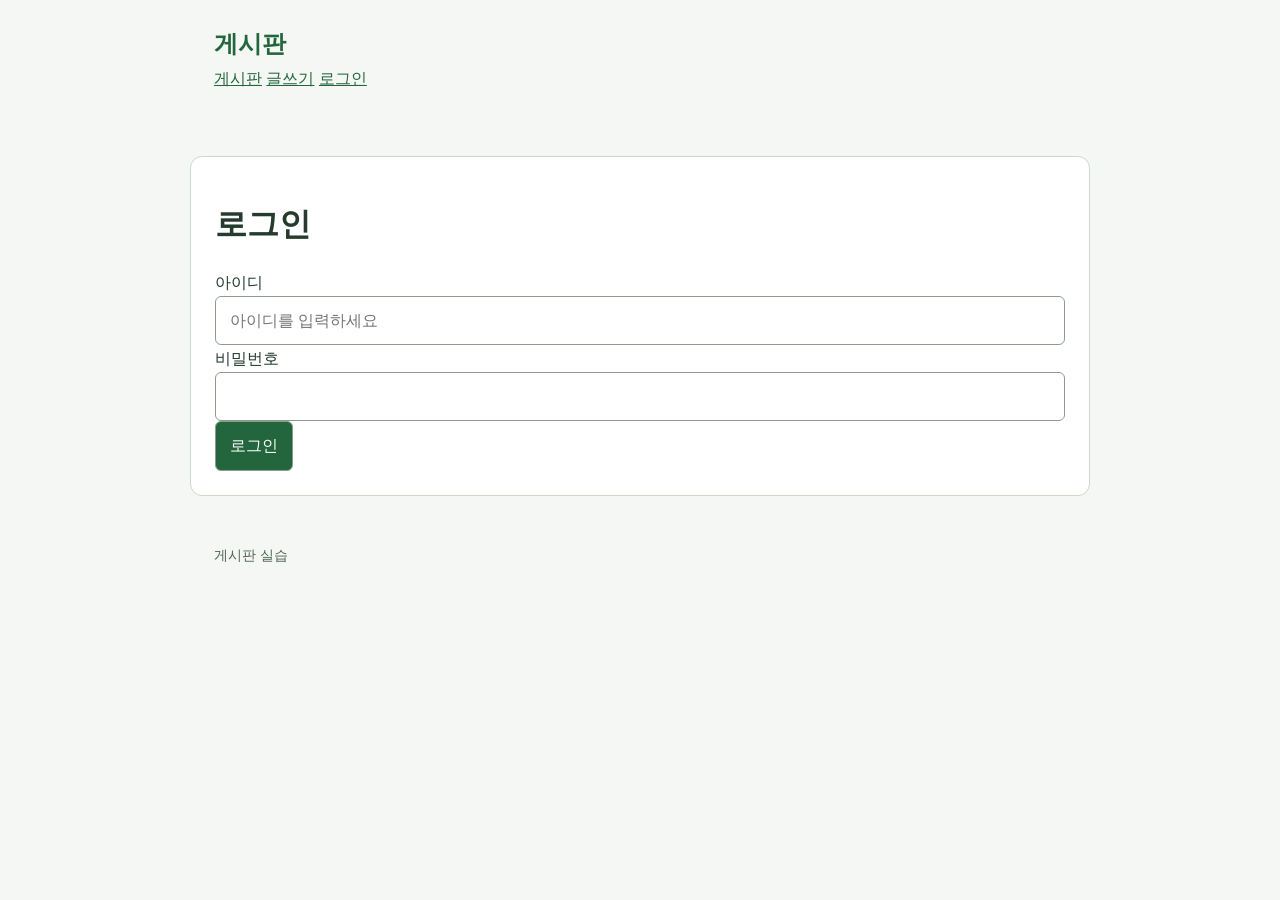
<file: index.html>
<!DOCTYPE html>
<html lang="ko">
<head>
  <meta charset="UTF-8">
  <meta name="viewport" content="width=device-width, initial-scale=1">
  <title>게시판</title>
  <link rel="stylesheet" href="css/style.css">
  <script defer src="js/auth.js"></script>
  <script defer src="js/api.js"></script>
  <script defer src="js/render.js"></script>
  <script defer src="js/list.js"></script>
</head>
<body>
  <header>
    <a class="brand" href="index.html">게시판</a>
    <nav aria-label="주 메뉴">
      <a href="index.html">게시판</a>
      <a class="write-link" href="write.html">글쓰기</a>
      <a class="login-link" href="login.html">로그인</a>
      <button class="logout-button" type="button">로그아웃</button>
    </nav>
    <p id="nav-message" role="status"></p>
  </header>
  <main>
    <h1>게시판</h1>
    <p id="list-message" role="status">게시글 목록</p>
    <button id="retry-list" type="button" hidden>목록 다시 시도</button>
    <ul id="post-list" class="post-list"></ul>
    <div class="pagination" aria-label="페이지 이동">
      <button id="previous-page" type="button" disabled>이전</button>
      <span id="page-number">1페이지</span>
      <button id="next-page" type="button" disabled>다음</button>
    </div>
  </main>
  <footer>게시판 실습</footer>
</body>
</html>
</file>
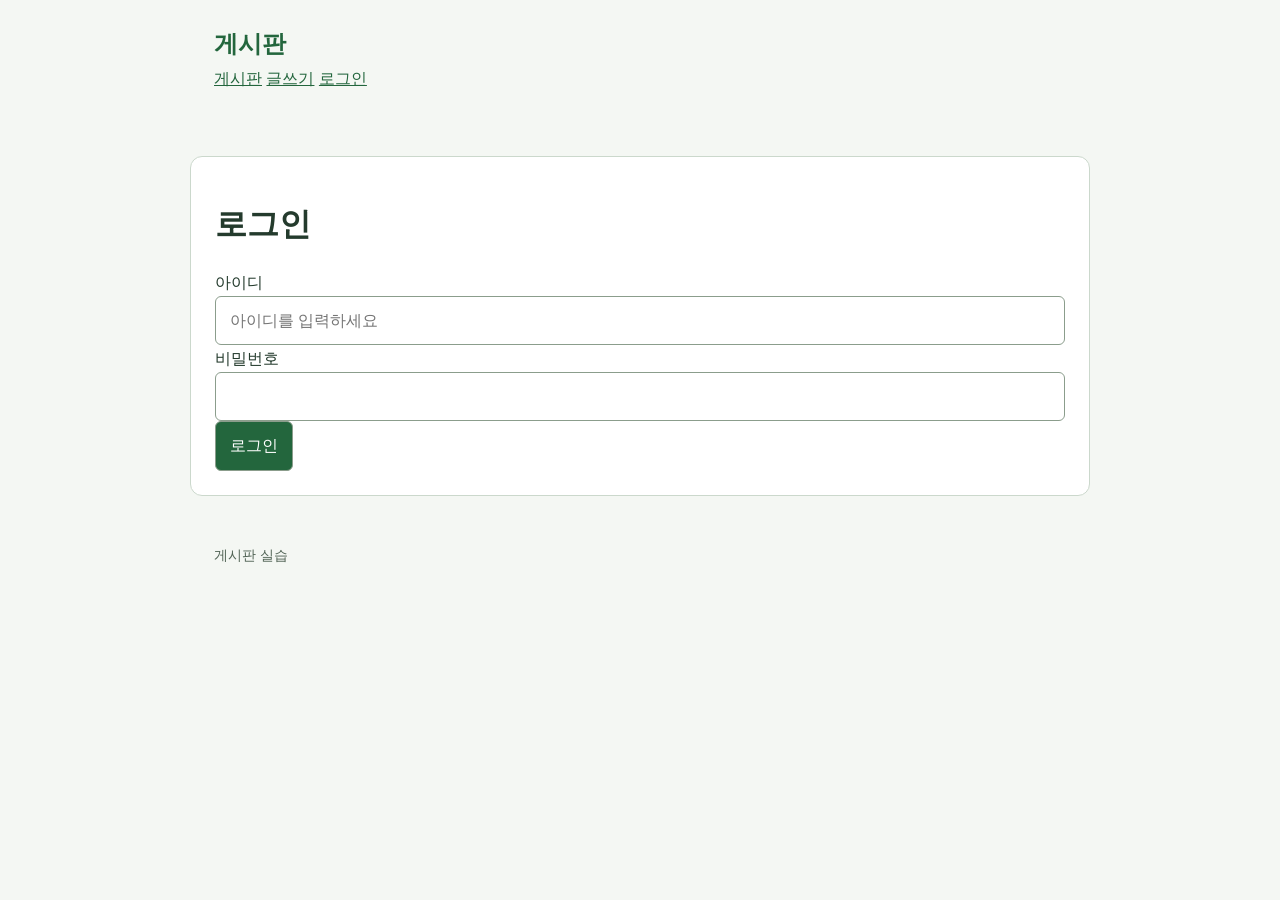
<file: detail.html>
<!DOCTYPE html>
<html lang="ko">
<head>
  <meta charset="UTF-8">
  <meta name="viewport" content="width=device-width, initial-scale=1">
  <title>게시글 상세 | 게시판</title>
  <link rel="stylesheet" href="css/style.css">
  <script defer src="js/auth.js"></script>
  <script defer src="js/api.js"></script>
  <script defer src="js/render.js"></script>
  <script defer src="js/detail.js"></script>
</head>
<body>
  <header>
    <a class="brand" href="index.html">게시판</a>
    <nav aria-label="주 메뉴">
      <a href="index.html">게시판</a>
      <a class="write-link" href="write.html">글쓰기</a>
      <a class="login-link" href="login.html">로그인</a>
      <button class="logout-button" type="button">로그아웃</button>
    </nav>
    <p id="nav-message" role="status"></p>
  </header>
  <main>
    <article>
      <h1 id="post-title">게시글 상세</h1>
      <p id="post-meta" class="meta"></p>
      <p id="post-content"></p>
      <p id="post-message" role="status"></p>
      <button id="retry-post" type="button" hidden>게시글 다시 시도</button>
    </article>
    <a href="index.html">목록으로</a>
    <section id="comments-section" aria-labelledby="comments-title">
      <h2 id="comments-title">댓글</h2>
      <p id="comment-message" role="status"></p>
      <button id="retry-comments" type="button" hidden>댓글 다시 시도</button>
      <ul id="comment-list"></ul>
      <form id="comment-form">
        <label for="comment-content">댓글 내용</label>
        <textarea id="comment-content" name="content" required maxlength="255"></textarea>
        <button type="submit">댓글 등록</button>
      </form>
    </section>
  </main>
  <footer>게시판 실습</footer>
</body>
</html>
</file>
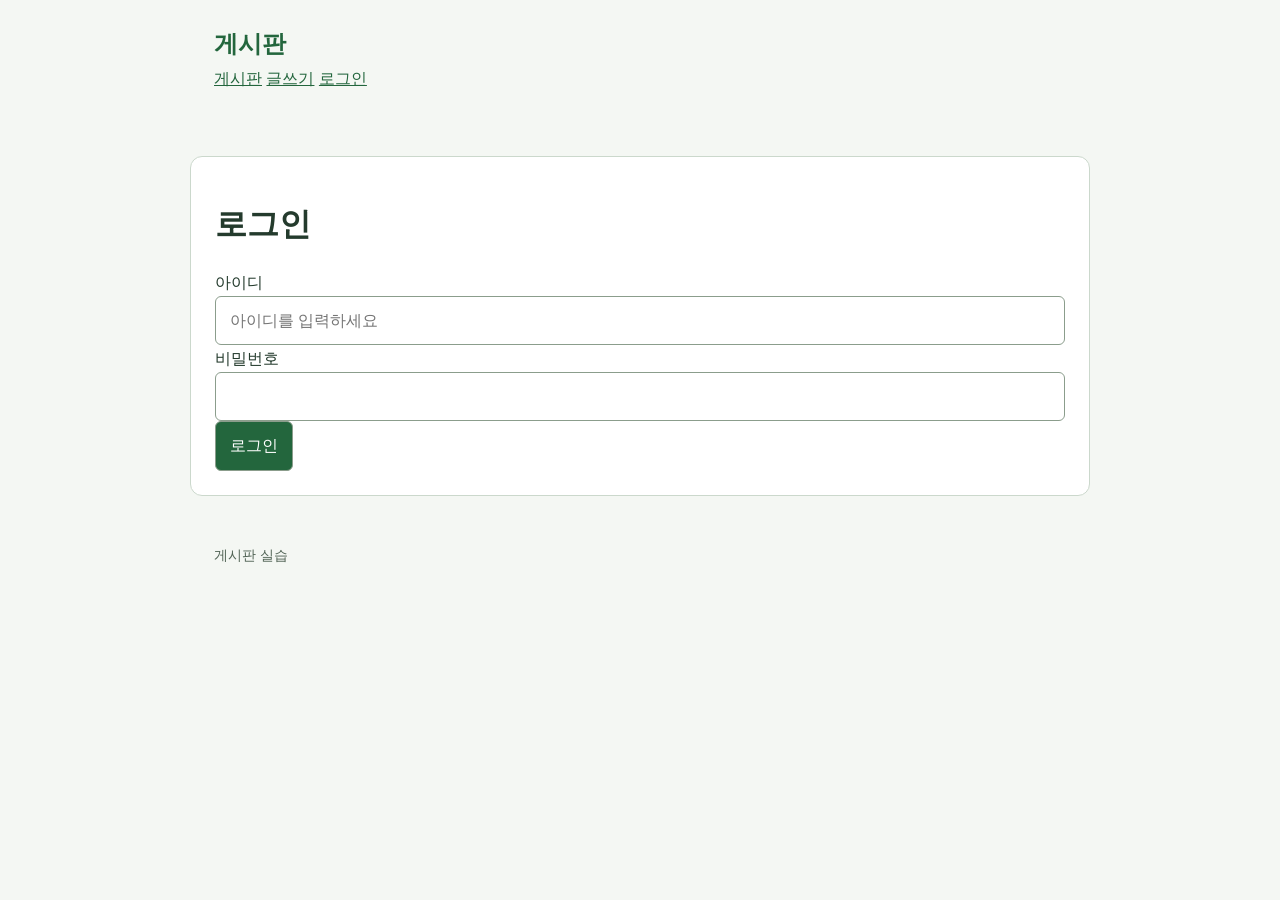
<file: login.html>
<!DOCTYPE html>
<html lang="ko">
<head>
  <meta charset="UTF-8">
  <meta name="viewport" content="width=device-width, initial-scale=1">
  <title>로그인 | 게시판</title>
  <link rel="stylesheet" href="css/style.css">
  <script defer src="js/auth.js"></script>
  <script defer src="js/api.js"></script>
  <script defer src="js/login.js"></script>
</head>
<body>
  <header>
    <a class="brand" href="index.html">게시판</a>
    <nav aria-label="주 메뉴">
      <a href="index.html">게시판</a>
      <a class="write-link" href="write.html">글쓰기</a>
      <a class="login-link" href="login.html">로그인</a>
      <button class="logout-button" type="button">로그아웃</button>
    </nav>
    <p id="nav-message" role="status"></p>
  </header>
  <main>
    <h1>로그인</h1>
    <form id="login-form">
      <label for="username">아이디</label>
      <input id="username" name="username" autocomplete="username" required placeholder="아이디를 입력하세요">
      <label for="password">비밀번호</label>
      <input id="password" name="password" type="password" autocomplete="current-password" required>
      <p id="login-message" role="alert" hidden></p>
      <button type="submit">로그인</button>
    </form>
  </main>
  <footer>게시판 실습</footer>
</body>
</html>
</file>
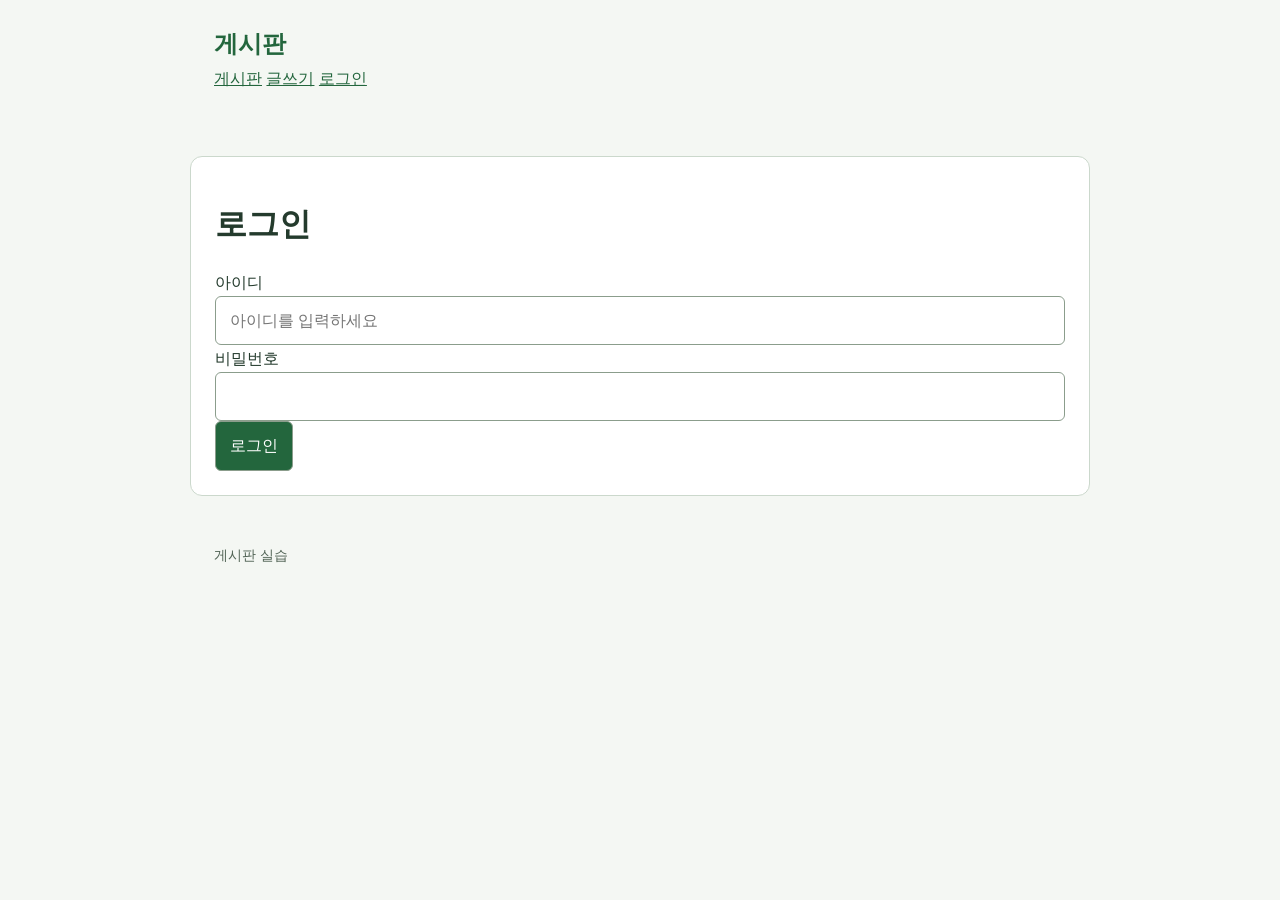
<file: write.html>
<!DOCTYPE html>
<html lang="ko">
<head>
  <meta charset="UTF-8">
  <meta name="viewport" content="width=device-width, initial-scale=1">
  <title>글쓰기 | 게시판</title>
  <link rel="stylesheet" href="css/style.css">
  <script defer src="js/auth.js"></script>
  <script defer src="js/api.js"></script>
  <script defer src="js/write.js"></script>
</head>
<body>
  <header>
    <a class="brand" href="index.html">게시판</a>
    <nav aria-label="주 메뉴">
      <a href="index.html">게시판</a>
      <a class="write-link" href="write.html">글쓰기</a>
      <a class="login-link" href="login.html">로그인</a>
      <button class="logout-button" type="button">로그아웃</button>
    </nav>
    <p id="nav-message" role="status"></p>
  </header>
  <main>
    <h1>글쓰기</h1>
    <form id="post-form">
      <label for="title">제목 (10~50자)</label>
      <input id="title" name="title" required minlength="10" maxlength="50">
      <label for="content">본문 (10자 이상)</label>
      <textarea id="content" name="content" required minlength="10" rows="10"></textarea>
      <p id="form-message" role="status"></p>
      <button type="submit">게시글 등록</button>
      <a href="index.html">목록으로</a>
    </form>
  </main>
  <footer>게시판 실습</footer>
</body>
</html>
</file>
<file: css/style.css>
* { box-sizing: border-box; }
body { margin: 0; background: #f4f7f3; color: #243b2d; font-family: sans-serif; line-height: 1.7; }
header, main, footer { width: 92%; max-width: 900px; margin: 0 auto; padding: 24px; }
main { margin-top: 24px; margin-bottom: 24px; background: white; border: 1px solid #cbd8cc; border-radius: 12px; }
a { color: #23663d; }
h1, h2 { line-height: 1.4; }
.brand { font-size: 24px; font-weight: bold; text-decoration: none; }
.meta, footer { color: #526456; font-size: 14px; }
ul { list-style: none; padding: 0; }
li { padding: 18px 0; border-bottom: 1px solid #dce4dc; }
button, input, textarea { font: inherit; padding: 10px 14px; border: 1px solid #8b9d8c; border-radius: 6px; }
button { background: #23663d; color: white; cursor: pointer; }
input, textarea { width: 100%; background: white; color: #243b2d; }
[role="alert"] { color: #a12525; }
[hidden] { display: none !important; }
</file>
